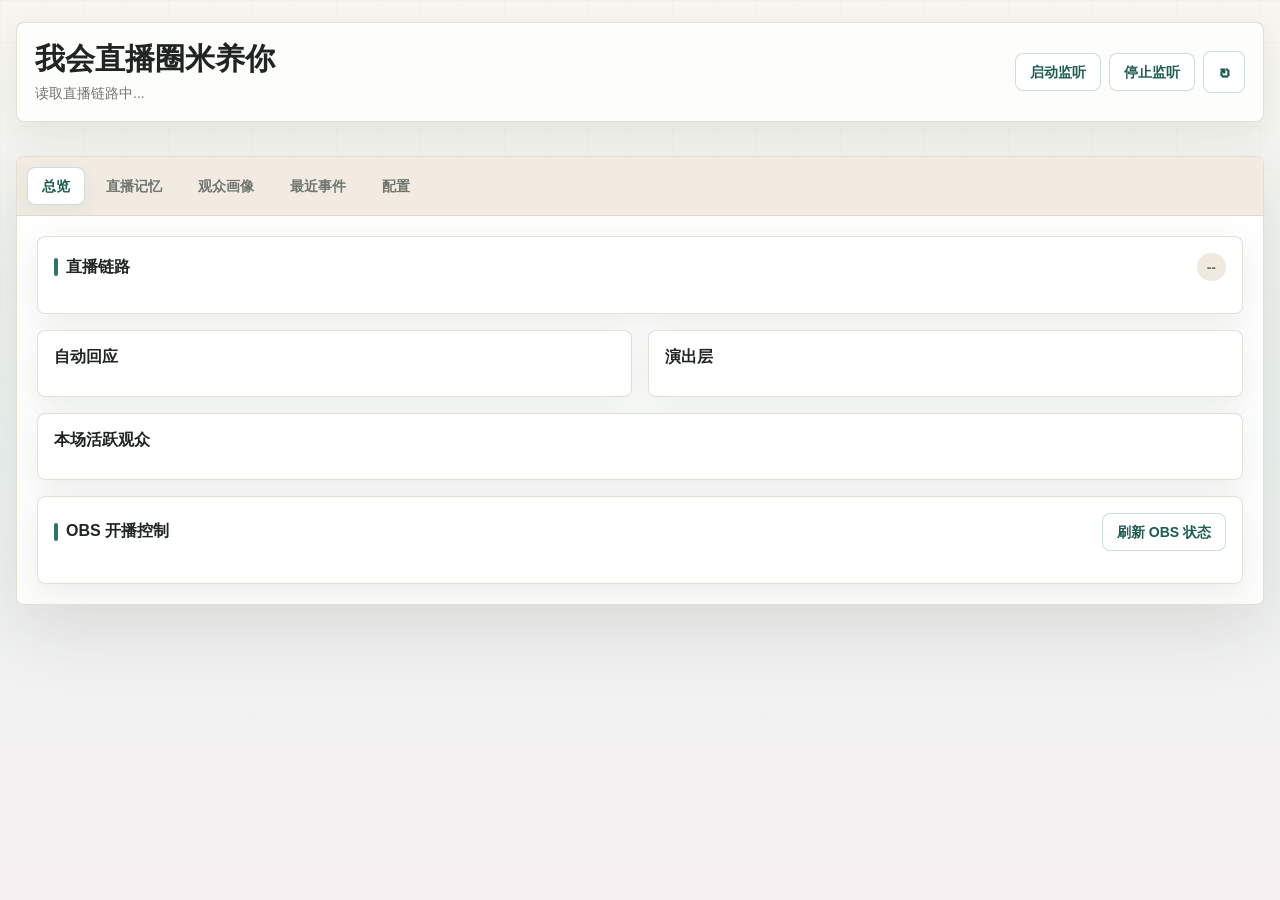
<file: pages/直播面板/index.html>
<!doctype html>
<html lang="zh-CN">
<head>
  <meta charset="UTF-8" />
  <meta name="viewport" content="width=device-width, initial-scale=1.0" />
  <title>我会直播圈米养你</title>
  <link rel="stylesheet" href="./app.css?v=20260610-live-page4" />
</head>
<body>
  <main class="shell">
    <header class="topbar">
      <div>
        <h1>我会直播圈米养你</h1>
        <p id="subtitle">读取直播链路中...</p>
      </div>
      <div class="top-actions">
        <button id="startBtn" type="button">启动监听</button>
        <button id="stopBtn" type="button">停止监听</button>
        <button id="refreshBtn" class="icon-button" title="刷新" aria-label="刷新">↻</button>
      </div>
    </header>

    <section class="stats" id="stats"></section>

    <section class="layout">
      <nav class="tabs" aria-label="直播面板视图">
        <button class="tab is-active" data-tab="dashboard">总览</button>
        <button class="tab" data-tab="memory">直播记忆</button>
        <button class="tab" data-tab="viewers">观众画像</button>
        <button class="tab" data-tab="events">最近事件</button>
        <button class="tab" data-tab="config">配置</button>
      </nav>

      <section class="panel is-active" id="panel-dashboard">
        <div class="dashboard-grid">
          <article class="wide">
            <div class="section-head">
              <h2>直播链路</h2>
              <span id="liveBadge" class="badge">--</span>
            </div>
            <div id="liveFlow" class="flow"></div>
          </article>
          <article>
            <h2>自动回应</h2>
            <div id="autoReplyPanel" class="metric-list"></div>
          </article>
          <article>
            <h2>演出层</h2>
            <div id="stagePanel" class="metric-list"></div>
          </article>
          <article class="wide">
            <h2>本场活跃观众</h2>
            <div id="topViewers" class="viewer-strip"></div>
          </article>
          <article class="wide">
            <div class="section-head">
              <h2>OBS 开播控制</h2>
              <button id="obsRefreshBtn" type="button">刷新 OBS 状态</button>
            </div>
            <div id="obsControlPanel" class="obs-control-panel"></div>
          </article>
        </div>
      </section>

      <section class="panel" id="panel-memory">
        <div class="section-head">
          <h2>直播专用记忆</h2>
          <button id="memoryRefreshBtn" type="button">刷新记忆</button>
        </div>
        <div id="memoryOverview" class="memory-overview"></div>
        <div class="memory-grid">
          <article>
            <h2>可承接记忆</h2>
            <div id="memoryItems" class="card-list"></div>
          </article>
          <article>
            <h2>最近高光</h2>
            <div id="highlightItems" class="card-list"></div>
          </article>
          <article>
            <h2>常见话题</h2>
            <div id="topicItems" class="topic-cloud"></div>
          </article>
          <article>
            <h2>未完话题</h2>
            <div id="threadItems" class="card-list"></div>
          </article>
          <article class="wide">
            <h2>直播小结</h2>
            <div id="summaryItems" class="card-list"></div>
          </article>
        </div>
      </section>

      <section class="panel" id="panel-viewers">
        <div class="section-head">
          <h2>观众活跃度画像</h2>
          <input id="viewerFilter" type="search" placeholder="筛选观众名" />
        </div>
        <div id="viewerRows" class="viewer-grid"></div>
      </section>

      <section class="panel" id="panel-events">
        <div class="section-head">
          <h2>最近直播事件</h2>
          <span id="eventCount" class="muted"></span>
        </div>
        <div id="eventRows" class="timeline"></div>
      </section>

      <section class="panel" id="panel-config">
        <div class="section-head config-head">
          <div>
            <h2>拓展页配置</h2>
            <p class="muted">常用直播、自动回应、记忆和嘴型参数可直接在这里调整。</p>
            <p id="configStatus" class="config-status muted"></p>
          </div>
          <div class="config-actions">
            <span id="configDirtyBadge" class="badge idle" hidden>未保存</span>
            <a class="button-link" href="./subtitle.html">打字机字幕</a>
            <button id="resetConfigBtn" type="button">还原</button>
            <button id="saveConfigBtn" class="primary" type="button">保存配置</button>
          </div>
        </div>

        <div id="configEditor" class="config-editor"></div>
      </section>
    </section>
  </main>

  <div id="toast" class="toast" hidden></div>
  <script src="./page_bridge.js?v=20260610-live-page5"></script>
  <script src="./config_model.js?v=20260610-live-page6"></script>
  <script src="./config_form.js?v=20260610-live-page4"></script>
  <script src="./app.js?v=20260610-live-page6"></script>
</body>
</html>
</file>
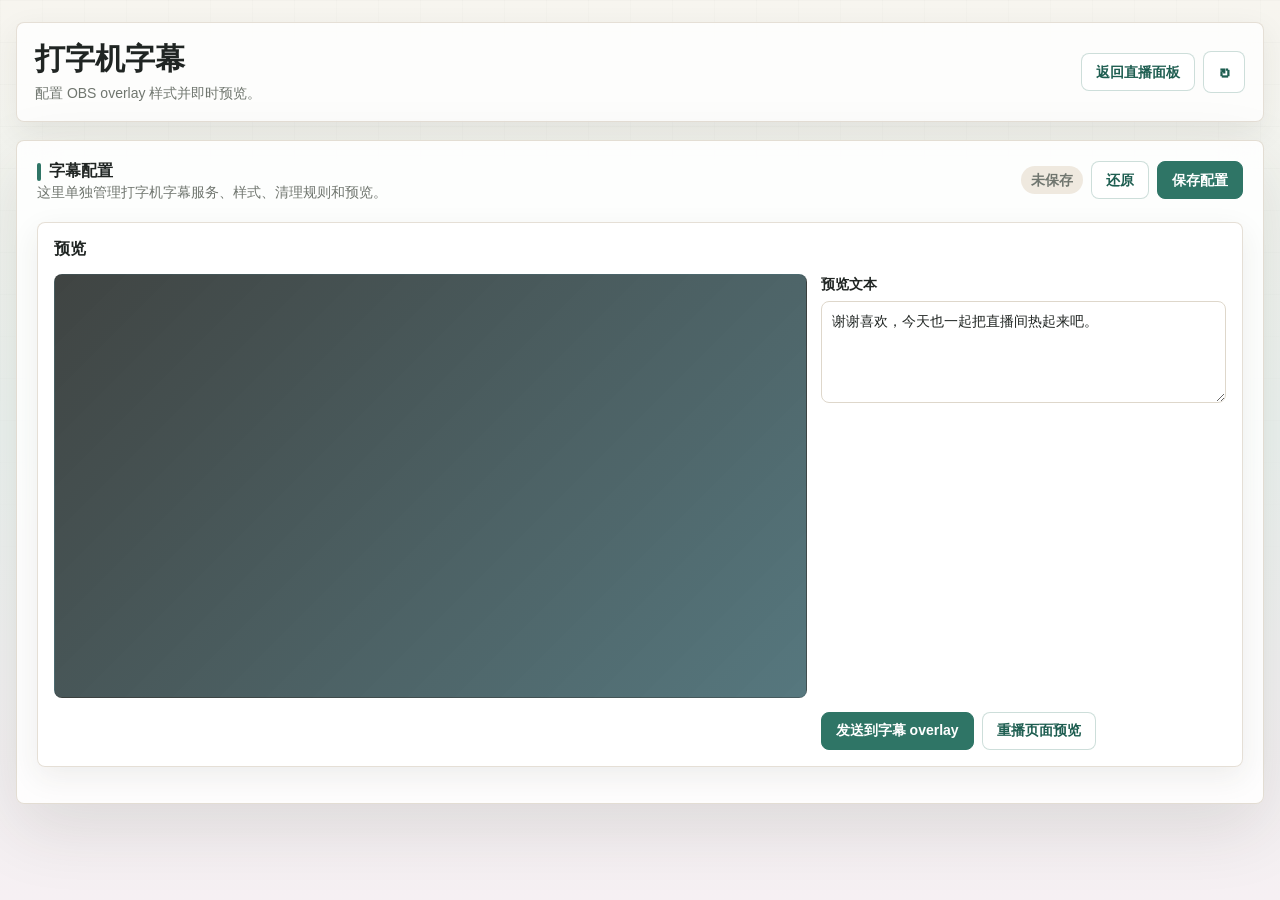
<file: pages/直播面板/subtitle.html>
<!doctype html>
<html lang="zh-CN">
<head>
  <meta charset="UTF-8" />
  <meta name="viewport" content="width=device-width, initial-scale=1.0" />
  <title>打字机字幕配置</title>
  <link rel="stylesheet" href="./app.css?v=20260610-live-page6" />
</head>
<body>
  <main class="shell">
    <header class="topbar">
      <div>
        <h1>打字机字幕</h1>
        <p id="subtitle">配置 OBS overlay 样式并即时预览。</p>
      </div>
      <div class="top-actions">
        <a class="button-link" href="./index.html">返回直播面板</a>
        <button id="refreshBtn" class="icon-button" title="刷新" aria-label="刷新">↻</button>
      </div>
    </header>

    <section class="layout standalone-layout">
      <section class="panel is-active">
        <div class="section-head config-head">
          <div>
            <h2>字幕配置</h2>
            <p class="muted">这里单独管理打字机字幕服务、样式、清理规则和预览。</p>
            <p id="configStatus" class="config-status muted"></p>
          </div>
          <div class="config-actions">
            <span id="configDirtyBadge" class="badge idle" hidden>未保存</span>
            <button id="resetConfigBtn" type="button">还原</button>
            <button id="saveConfigBtn" class="primary" type="button">保存配置</button>
          </div>
        </div>

        <div class="subtitle-workbench">
          <section class="subtitle-preview-panel">
            <h2>预览</h2>
            <div id="subtitlePreviewStage" class="subtitle-stage subtitle-stage-large" aria-live="polite">
              <div class="subtitle-frame">
                <span id="subtitlePreviewText"></span>
              </div>
            </div>
            <label class="field-block">
              <span>预览文本</span>
              <textarea id="previewText" rows="4">谢谢喜欢，今天也一起把直播间热起来吧。</textarea>
            </label>
            <div class="preview-actions">
              <button id="previewBtn" class="primary" type="button">发送到字幕 overlay</button>
              <button id="replayPreviewBtn" type="button">重播页面预览</button>
            </div>
          </section>

          <div id="configEditor" class="config-editor"></div>
        </div>
      </section>
    </section>
  </main>

  <div id="toast" class="toast" hidden></div>
  <script src="./page_bridge.js?v=20260610-live-page5"></script>
  <script src="./config_model.js?v=20260610-live-page3"></script>
  <script src="./config_form.js?v=20260610-live-page4"></script>
  <script src="./subtitle.js?v=20260610-live-page5"></script>
</body>
</html>
</file>
<file: pages/直播面板/app.css>
:root {
  color-scheme: light;
  --bg: #f5f1ea;
  --panel: #ffffff;
  --surface: #fbfaf7;
  --surface-strong: #efe9df;
  --ink: #202523;
  --muted: #70766f;
  --line: #ded7cb;
  --accent: #2f7566;
  --accent-strong: #1d5d50;
  --accent-soft: #e2f1ec;
  --blue: #406f9f;
  --blue-soft: #e4edf7;
  --rose: #945d71;
  --rose-soft: #f2e6eb;
  --gold: #9b7431;
  --gold-soft: #f3ead6;
  --danger: #9b3333;
  --shadow: 0 24px 70px rgba(49, 45, 34, 0.12);
  --shadow-soft: 0 10px 30px rgba(49, 45, 34, 0.08);
  --radius: 8px;
  --ease: cubic-bezier(.2, .8, .2, 1);
}

* {
  box-sizing: border-box;
}

body {
  margin: 0;
  min-height: 100vh;
  background: linear-gradient(180deg, #f7f5ef 0%, #edf4f1 48%, #f6f0f3 100%);
  color: var(--ink);
  font-family: "Segoe UI", "Microsoft YaHei", sans-serif;
  font-size: 14px;
  line-height: 1.45;
}

body::before {
  content: "";
  position: fixed;
  inset: 0;
  z-index: -1;
  pointer-events: none;
  background-image:
    linear-gradient(rgba(32, 37, 35, 0.035) 1px, transparent 1px),
    linear-gradient(90deg, rgba(32, 37, 35, 0.028) 1px, transparent 1px);
  background-size: 42px 42px;
  mask-image: linear-gradient(180deg, rgba(0,0,0,0.56), transparent 72%);
}

.shell {
  width: min(1320px, calc(100vw - 32px));
  margin: 0 auto;
  padding: 22px 0 38px;
}

.topbar {
  display: flex;
  align-items: center;
  justify-content: space-between;
  gap: 16px;
  margin-bottom: 18px;
  border: 1px solid rgba(222, 215, 203, 0.78);
  border-radius: var(--radius);
  padding: 18px;
  background: rgba(255, 255, 255, 0.78);
  box-shadow: var(--shadow-soft);
  backdrop-filter: blur(18px);
}

h1,
h2,
p {
  margin: 0;
}

h1 {
  font-size: 30px;
  line-height: 1.2;
  font-weight: 780;
}

h2 {
  font-size: 16px;
  line-height: 1.3;
  font-weight: 720;
}

#subtitle {
  margin-top: 6px;
  color: var(--muted);
}

.top-actions {
  display: flex;
  align-items: center;
  gap: 8px;
}

button {
  height: 38px;
  border: 1px solid rgba(47, 117, 102, 0.24);
  border-radius: var(--radius);
  padding: 0 14px;
  background: rgba(255,255,255,0.9);
  color: var(--accent-strong);
  cursor: pointer;
  font: inherit;
  font-weight: 650;
  transition: transform .16s var(--ease), border-color .16s var(--ease), background .16s var(--ease);
}

button:hover {
  border-color: var(--accent);
  background: #fff;
  transform: translateY(-1px);
}

.button-link {
  display: inline-flex;
  align-items: center;
  justify-content: center;
  height: 38px;
  border: 1px solid rgba(47, 117, 102, 0.24);
  border-radius: var(--radius);
  padding: 0 14px;
  background: rgba(255,255,255,0.9);
  color: var(--accent-strong);
  font-weight: 650;
  text-decoration: none;
  transition: transform .16s var(--ease), border-color .16s var(--ease), background .16s var(--ease);
}

.button-link:hover {
  border-color: var(--accent);
  background: #fff;
  transform: translateY(-1px);
}

button:disabled {
  cursor: not-allowed;
  opacity: 0.54;
  transform: none;
}

button.primary {
  border-color: var(--accent);
  background: var(--accent);
  color: #fff;
}

button.primary:hover {
  background: var(--accent-strong);
}

.icon-button {
  width: 42px;
  height: 42px;
  padding: 0;
  font-size: 22px;
  line-height: 1;
}

.stats {
  display: grid;
  grid-template-columns: repeat(auto-fit, minmax(150px, 1fr));
  gap: 12px;
  margin-bottom: 16px;
}

.stat {
  position: relative;
  overflow: hidden;
  background: rgba(255,255,255,0.84);
  border: 1px solid rgba(222, 215, 203, 0.84);
  border-radius: var(--radius);
  padding: 15px;
  box-shadow: var(--shadow-soft);
}

.stat::after {
  content: "";
  position: absolute;
  inset: auto 0 0;
  height: 3px;
  background: linear-gradient(90deg, var(--accent), var(--blue), var(--rose));
  opacity: 0.78;
}

.stat b {
  display: block;
  font-size: 24px;
  margin-bottom: 4px;
  color: var(--accent-strong);
}

.stat span,
.stat small,
.muted {
  color: var(--muted);
}

.stat small {
  display: block;
  margin-top: 2px;
}

.layout {
  overflow: hidden;
  border: 1px solid rgba(222, 215, 203, 0.84);
  border-radius: var(--radius);
  background: rgba(255,255,255,0.84);
  box-shadow: var(--shadow);
  backdrop-filter: blur(18px);
}

.tabs {
  position: sticky;
  top: 0;
  z-index: 20;
  display: flex;
  gap: 6px;
  overflow-x: auto;
  border-bottom: 1px solid var(--line);
  padding: 10px;
  background: rgba(239, 233, 223, 0.88);
  backdrop-filter: blur(18px);
}

.tab {
  white-space: nowrap;
  color: var(--muted);
  background: transparent;
  border-color: transparent;
}

.tab:hover {
  background: rgba(255,255,255,0.58);
  color: var(--ink);
}

.tab.is-active {
  background: var(--panel);
  border-color: rgba(47, 117, 102, 0.24);
  color: var(--accent-strong);
  box-shadow: 0 6px 18px rgba(47, 117, 102, 0.08);
}

.panel {
  display: none;
  padding: 20px;
}

.panel.is-active {
  display: block;
}

.section-head {
  display: flex;
  align-items: center;
  justify-content: space-between;
  gap: 12px;
  margin-bottom: 16px;
}

.section-head h2 {
  display: flex;
  align-items: center;
  gap: 8px;
}

.section-head h2::before {
  content: "";
  width: 4px;
  height: 18px;
  border-radius: 999px;
  background: var(--accent);
}

.dashboard-grid,
.memory-grid,
.config-grid {
  display: grid;
  grid-template-columns: repeat(2, minmax(0, 1fr));
  gap: 16px;
}

article,
.memory-overview {
  border: 1px solid rgba(222, 215, 203, 0.78);
  border-radius: var(--radius);
  padding: 16px;
  background: rgba(255,255,255,0.86);
  box-shadow: var(--shadow-soft);
}

article.wide,
.wide {
  grid-column: 1 / -1;
}

.badge {
  display: inline-flex;
  align-items: center;
  height: 28px;
  border-radius: 999px;
  padding: 0 10px;
  background: var(--surface-strong);
  color: var(--muted);
  font-weight: 700;
}

.badge.ok {
  background: var(--accent-soft);
  color: var(--accent-strong);
}

.flow {
  display: grid;
  grid-template-columns: repeat(6, minmax(0, 1fr));
  gap: 10px;
}

.flow-step {
  min-height: 104px;
  border: 1px solid var(--line);
  border-radius: var(--radius);
  padding: 12px;
  background: var(--surface);
}

.flow-step span {
  display: block;
  width: 10px;
  height: 10px;
  margin-bottom: 12px;
  border-radius: 50%;
  background: var(--muted);
}

.flow-step.ok span {
  background: var(--accent);
  box-shadow: 0 0 0 5px rgba(47, 117, 102, 0.12);
}

.flow-step b,
.flow-step small {
  display: block;
}

.flow-step small {
  margin-top: 6px;
  color: var(--muted);
}

.metric-list {
  margin-top: 12px;
}

.obs-control-panel {
  display: grid;
  gap: 12px;
  margin-top: 12px;
}

.obs-status-grid {
  display: grid;
  grid-template-columns: repeat(3, minmax(0, 1fr));
  gap: 10px;
}

.obs-status-card {
  min-width: 0;
  border: 1px solid rgba(222, 215, 203, 0.82);
  border-radius: var(--radius);
  padding: 12px;
  background: rgba(255,255,255,0.9);
}

.obs-status-card.ok {
  border-color: rgba(47, 117, 102, 0.32);
}

.obs-status-card.danger {
  border-color: rgba(155, 51, 51, 0.42);
}

.obs-status-card span,
.obs-status-card small {
  display: block;
  color: var(--muted);
  font-size: 12px;
}

.obs-status-card b {
  display: block;
  margin: 4px 0;
  color: var(--ink);
  font-size: 18px;
  overflow-wrap: anywhere;
}

.obs-action-grid {
  display: grid;
  grid-template-columns: repeat(5, minmax(0, 1fr));
  gap: 8px;
}

.obs-action-grid button {
  min-width: 0;
}

.obs-action-grid .danger {
  border-color: var(--danger);
  background: var(--danger);
  color: #fff;
}

.obs-action-grid .danger-outline {
  border-color: rgba(155, 51, 51, 0.46);
  color: var(--danger);
}

.obs-hint {
  font-size: 12px;
}

.metric-row,
dl div {
  display: flex;
  justify-content: space-between;
  gap: 12px;
  border-bottom: 1px solid var(--line);
  padding: 10px 0;
}

.metric-row:last-child,
dl div:last-child {
  border-bottom: 0;
}

.metric-row span,
dt {
  color: var(--muted);
}

.metric-row b,
dd {
  margin: 0;
  text-align: right;
  font-weight: 720;
}

.viewer-strip,
.topic-cloud {
  display: flex;
  flex-wrap: wrap;
  gap: 10px;
  margin-top: 12px;
}

.viewer-chip,
.topic {
  display: inline-flex;
  align-items: center;
  gap: 8px;
  border: 1px solid rgba(47, 117, 102, 0.2);
  border-radius: 999px;
  padding: 8px 11px;
  background: var(--accent-soft);
  color: var(--accent-strong);
}

.topic {
  background: var(--blue-soft);
  border-color: rgba(64, 111, 159, 0.18);
  color: #295c8e;
}

.topic small,
.viewer-chip span {
  color: inherit;
  opacity: 0.72;
}

.memory-overview {
  margin-bottom: 16px;
}

.memory-overview pre {
  margin: 0;
  white-space: pre-wrap;
  font-family: inherit;
  color: var(--ink);
}

.card-list {
  display: grid;
  gap: 10px;
  margin-top: 12px;
}

.mini-card {
  border: 1px solid var(--line);
  border-radius: var(--radius);
  padding: 12px;
  background: var(--surface);
}

.mini-card span {
  display: block;
  margin-bottom: 6px;
  color: var(--gold);
  font-size: 12px;
  font-weight: 760;
}

.viewer-grid {
  display: grid;
  grid-template-columns: repeat(auto-fit, minmax(260px, 1fr));
  gap: 12px;
}

.viewer-card {
  display: grid;
  grid-template-columns: minmax(0, 1fr) auto;
  gap: 10px;
}

.viewer-card span,
.viewer-card small {
  color: var(--muted);
}

.viewer-card b {
  font-size: 24px;
  color: var(--accent-strong);
}

.viewer-card p,
.viewer-card small {
  grid-column: 1 / -1;
}

input[type="search"] {
  width: min(320px, 100%);
  height: 38px;
  border: 1px solid var(--line);
  border-radius: var(--radius);
  padding: 0 12px;
  background: #fff;
  color: var(--ink);
  font: inherit;
}

input[type="text"],
input[type="number"],
select,
textarea {
  width: 100%;
  border: 1px solid var(--line);
  border-radius: var(--radius);
  padding: 9px 10px;
  background: #fff;
  color: var(--ink);
  font: inherit;
  outline: none;
  transition: border-color .16s var(--ease), box-shadow .16s var(--ease);
}

select {
  height: 39px;
}

textarea {
  min-height: 92px;
  resize: vertical;
}

input:focus,
select:focus,
textarea:focus {
  border-color: var(--accent);
  box-shadow: 0 0 0 3px rgba(47, 117, 102, 0.12);
}

.config-head {
  align-items: flex-start;
}

.config-actions,
.preview-actions {
  display: flex;
  align-items: center;
  flex-wrap: wrap;
  gap: 8px;
}

.config-status {
  margin-top: 4px;
  font-size: 13px;
}

.config-workbench {
  display: grid;
  grid-template-columns: minmax(0, 1fr) minmax(260px, 320px);
  gap: 16px;
  align-items: start;
}

.standalone-layout {
  overflow: visible;
}

.subtitle-workbench {
  display: grid;
  gap: 16px;
}

.subtitle-preview-panel {
  display: grid;
  grid-template-columns: minmax(0, 1.3fr) minmax(280px, 0.7fr);
  gap: 14px;
  border: 1px solid rgba(222, 215, 203, 0.78);
  border-radius: var(--radius);
  padding: 16px;
  background: rgba(255,255,255,0.86);
  box-shadow: var(--shadow-soft);
}

.subtitle-preview-panel > h2 {
  grid-column: 1 / -1;
}

.subtitle-preview-panel .field-block,
.subtitle-preview-panel .preview-actions {
  align-self: start;
}

.subtitle-preview-panel .preview-actions {
  grid-column: 2;
}

.preview-panel {
  position: sticky;
  top: 70px;
  display: grid;
  gap: 14px;
}

.subtitle-stage {
  --preview-align: flex-end;
  --preview-padding: 42px;
  --preview-max-width: 720px;
  --preview-text: #ffffff;
  --preview-stroke: #111111;
  --preview-stroke-size: 4px;
  --preview-font-size: 42px;
  --preview-font-weight: 700;
  --preview-cursor: #ffffff;
  display: flex;
  align-items: var(--preview-align);
  justify-content: center;
  width: 100%;
  aspect-ratio: 16 / 9;
  overflow: hidden;
  border: 1px solid rgba(32, 37, 35, 0.14);
  border-radius: var(--radius);
  padding: var(--preview-padding);
  background:
    linear-gradient(135deg, rgba(32, 37, 35, 0.86), rgba(33, 77, 86, 0.76)),
    linear-gradient(90deg, rgba(255,255,255,0.06) 1px, transparent 1px),
    linear-gradient(rgba(255,255,255,0.06) 1px, transparent 1px);
  background-size: auto, 36px 36px, 36px 36px;
}

.subtitle-stage-large {
  min-height: 330px;
}

.subtitle-frame {
  width: min(var(--preview-max-width), 100%);
  text-align: center;
}

#subtitlePreviewText {
  color: var(--preview-text);
  font-size: var(--preview-font-size);
  font-weight: var(--preview-font-weight);
  line-height: 1.45;
  white-space: pre-wrap;
  overflow-wrap: anywhere;
  text-shadow:
    0 0 var(--preview-stroke-size) var(--preview-stroke),
    0 0 var(--preview-stroke-size) var(--preview-stroke),
    0 2px 8px rgba(0,0,0,.42);
  opacity: 0;
  transform: translateY(5px);
  transition: opacity 180ms ease, transform 180ms ease;
}

#subtitlePreviewText.is-visible {
  opacity: 1;
  transform: translateY(0);
}

#subtitlePreviewText.is-fading {
  opacity: 0.18;
  transform: translateY(-4px);
}

.field-block {
  display: grid;
  gap: 7px;
}

.field-block span,
.field b {
  font-weight: 720;
}

.config-editor {
  display: grid;
  gap: 12px;
}

.config-card {
  display: grid;
  gap: 12px;
}

.config-card-head {
  display: flex;
  justify-content: space-between;
  gap: 12px;
}

.config-card-head p,
.field small {
  display: block;
  margin-top: 4px;
  color: var(--muted);
}

.field-grid {
  display: grid;
  grid-template-columns: repeat(3, minmax(0, 1fr));
  gap: 10px;
}

.field {
  display: grid;
  align-content: start;
  gap: 7px;
  min-width: 0;
  border: 1px solid rgba(222, 215, 203, 0.72);
  border-radius: var(--radius);
  padding: 12px;
  background: var(--surface);
}

.field-wide {
  grid-column: 1 / -1;
}

.field-toggle {
  grid-template-columns: minmax(0, 1fr) auto;
  align-items: center;
}

.field-toggle input[type="checkbox"] {
  width: 46px;
  height: 26px;
  appearance: none;
  border: 1px solid var(--line);
  border-radius: 999px;
  background: var(--surface-strong);
  cursor: pointer;
  position: relative;
  transition: background .16s var(--ease), border-color .16s var(--ease);
}

.field-toggle input[type="checkbox"]::after {
  content: "";
  position: absolute;
  top: 3px;
  left: 3px;
  width: 18px;
  height: 18px;
  border-radius: 50%;
  background: #fff;
  box-shadow: 0 2px 5px rgba(32, 37, 35, 0.18);
  transition: transform .16s var(--ease);
}

.field-toggle input[type="checkbox"]:checked {
  border-color: var(--accent);
  background: var(--accent);
}

.field-toggle input[type="checkbox"]:checked::after {
  transform: translateX(20px);
}

.color-control {
  height: 40px;
  padding: 4px;
}

.timeline {
  display: grid;
  gap: 10px;
}

.event-row {
  display: grid;
  grid-template-columns: 92px minmax(0, 1fr) 88px;
  gap: 12px;
  align-items: center;
}

.event-row > span {
  border-radius: 999px;
  padding: 6px 8px;
  background: var(--rose-soft);
  color: var(--rose);
  text-align: center;
  font-size: 12px;
  font-weight: 760;
}

.event-row time {
  color: var(--muted);
  text-align: right;
}

dl {
  margin: 10px 0 0;
}

.empty {
  border: 1px dashed var(--line);
  border-radius: var(--radius);
  padding: 18px;
  color: var(--muted);
  background: rgba(255,255,255,0.58);
}

.toast {
  position: fixed;
  right: 18px;
  bottom: 18px;
  z-index: 100;
  max-width: min(420px, calc(100vw - 36px));
  border-radius: var(--radius);
  padding: 12px 14px;
  background: rgba(32, 37, 35, 0.92);
  color: #fff;
  box-shadow: var(--shadow);
}

@media (max-width: 900px) {
  .shell {
    width: min(100vw - 18px, 1320px);
    padding-top: 10px;
  }

  .topbar,
  .section-head {
    align-items: stretch;
    flex-direction: column;
  }

  .top-actions {
    flex-wrap: wrap;
  }

  .dashboard-grid,
  .memory-grid,
  .config-grid,
  .flow,
  .config-workbench,
  .subtitle-workbench,
  .obs-status-grid,
  .obs-action-grid,
  .field-grid {
    grid-template-columns: 1fr;
  }

  .preview-panel,
  .subtitle-preview-panel {
    position: static;
  }

  .subtitle-preview-panel {
    grid-template-columns: 1fr;
  }

  .subtitle-preview-panel .preview-actions {
    grid-column: auto;
  }

  .subtitle-stage {
    --preview-padding: 24px;
  }

  #subtitlePreviewText {
    font-size: min(var(--preview-font-size), 34px);
  }

  .panel {
    padding: 14px;
  }

  .event-row {
    grid-template-columns: 78px minmax(0, 1fr);
  }

  .event-row time {
    grid-column: 2;
    text-align: left;
  }
}

@media (min-width: 1200px) {
  .field-grid {
    grid-template-columns: repeat(4, minmax(0, 1fr));
  }

  .field-wide {
    grid-column: span 2;
  }
}
</file>
